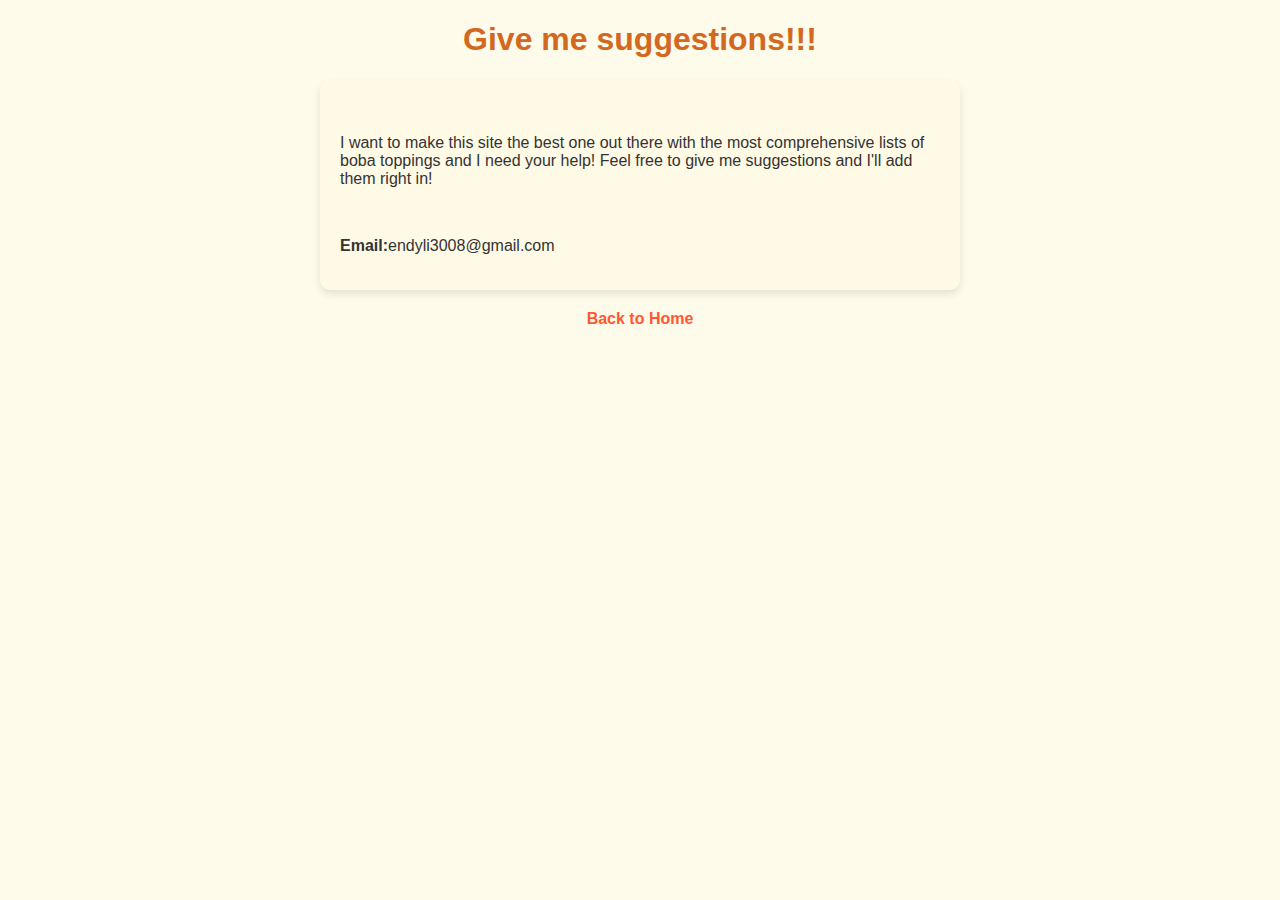
<file: contact.html>
<!DOCTYPE html>
<html lang="en">
<head>
    <meta charset="UTF-8">
    <meta name="viewport" content="width=device-width, initial-scale=1.0">
    <title>Contact Us</title>
    <style>
        body {
            font-family: Arial, sans-serif;
            background-color: #fffbea;
            margin: 20px;
            color: #333;
        }
        h1 {
            color: #d2691e;
            text-align: center;
        }
        .contact-container {
            max-width: 600px;
            margin: 0 auto;
            padding: 20px;
            background-color: #fffae6;
            border-radius: 10px;
            box-shadow: 0 4px 8px rgba(0, 0, 0, 0.1);
        }
        p {
            margin-bottom: 15px;
        }
        a {
            color: #ff5733;
            text-decoration: none;
            font-weight: bold;
        }
        a:hover {
            text-decoration: underline;
        }
        .back-link {
            display: block;
            text-align: center;
            margin-top: 20px;
        }
    </style>
</head>
<body>
    <h1>Give me suggestions!!!</h1>
    <div class="contact-container">
        <br>
        <p>I want to make this site the best one out there with the most comprehensive lists of boba toppings and I need your help! Feel free to give me suggestions and I'll add them right in! </p>
        <br>
        <p><strong>Email:</strong>endyli3008@gmail.com</p>
    </div>
    <a class="back-link" href="index.html">Back to Home</a>
</body>
</html>
</file>
